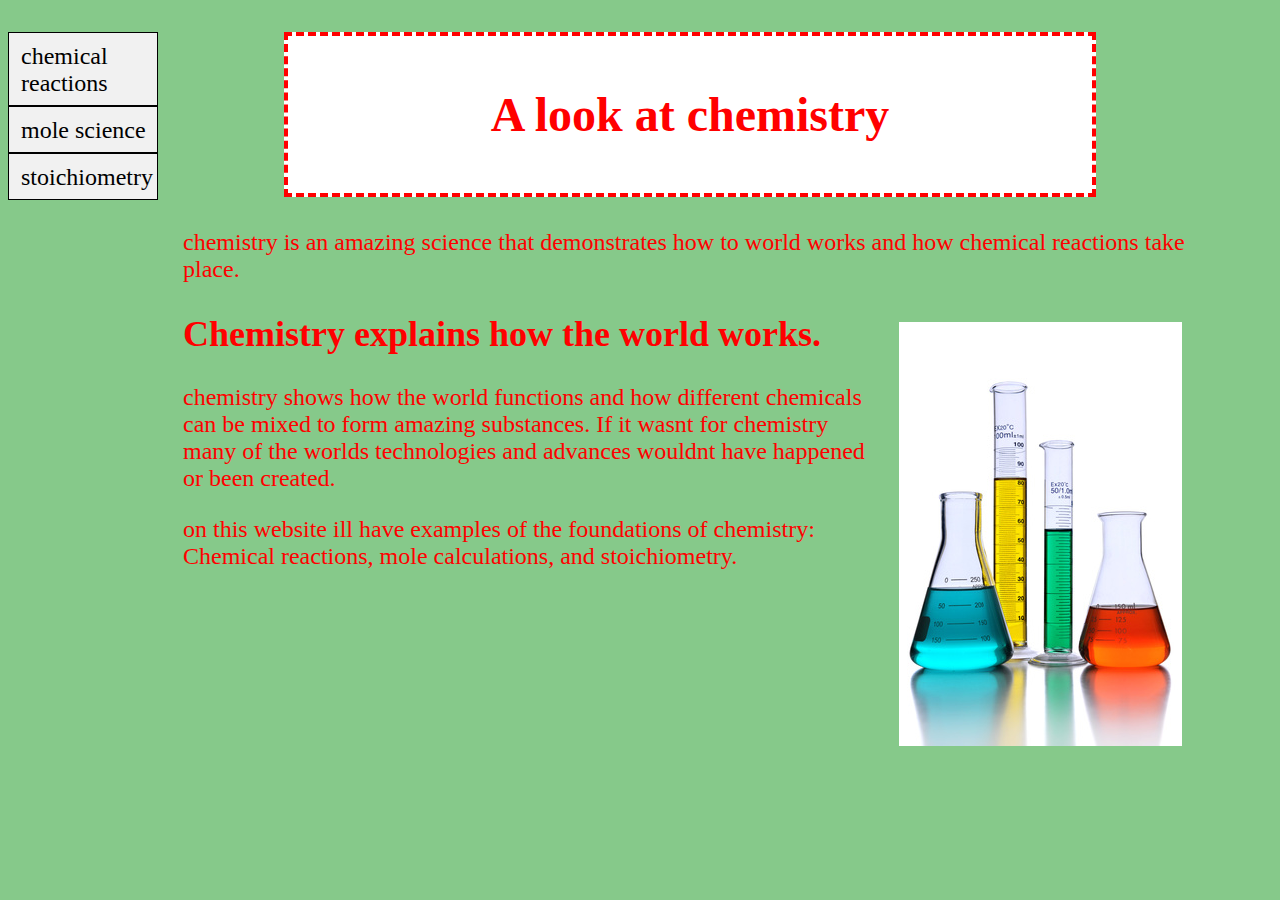
<file: index.html>
<!DOCTYPE html>

<html>

<head>
	<title>Chemistry</title>
	<meta name="viewport" content="width=device-width, initial-scale=1.0">
	<link rel="stylesheet" href="css/red.css" />
</head>


<body>
	<nav>
		<ul>
			<li> <a href="/about/aboutpage.html">chemical reactions</a></li>
			<li> <a href="/contact/contact.html">mole science</a></li>
			<li> <a href="/websitepage2/Page2.html">stoichiometry</a></li>
		</ul>
	</nav>
	
	<div id="mainContent">
		<h1>A look at chemistry</h1>


		<p>chemistry is an amazing science that demonstrates how to world works and how chemical reactions take place.</p>



		<a href="http://www.google.ca">
		<img class="imgright" src="images/chemistrypicture.jpg" alt="some beakers filled with reactants"/>
		</a>

		<h2>Chemistry explains how the world works.</h2>
		<p> chemistry shows how the world functions and how different chemicals can be mixed to form amazing substances. If it wasnt for chemistry many of the worlds technologies and advances wouldnt have happened or been created.
		<p> on this website ill have examples of the foundations of chemistry: Chemical reactions, mole calculations, and stoichiometry.
	</div>
</body>

</html>
</file>
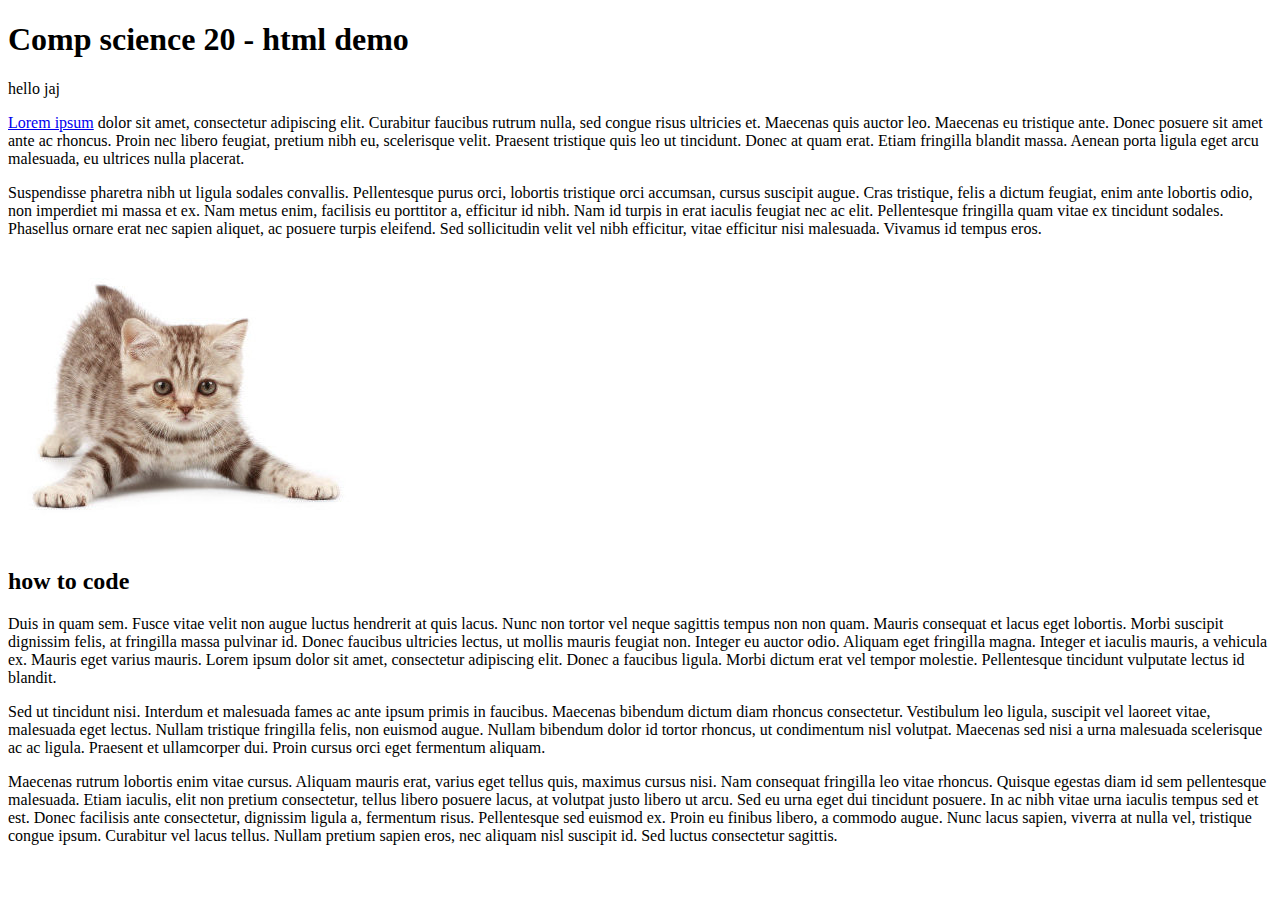
<file: jaj.html>
<!DOCTYPE html>

<html>

<head>
	<title>Jaj</title>
</head>


<body>

<h1>Comp science 20 - html demo</h1>


<p>hello jaj</p>
<p><a href="http://google.ca">Lorem ipsum</a> dolor sit amet, consectetur adipiscing elit. Curabitur faucibus rutrum nulla, sed congue risus ultricies et. Maecenas quis auctor leo. Maecenas eu tristique ante. Donec posuere sit amet ante ac rhoncus. Proin nec libero feugiat, pretium nibh eu, scelerisque velit. Praesent tristique quis leo ut tincidunt. Donec at quam erat. Etiam fringilla blandit massa. Aenean porta ligula eget arcu malesuada, eu ultrices nulla placerat.</p>

<p>Suspendisse pharetra nibh ut ligula sodales convallis. Pellentesque purus orci, lobortis tristique orci accumsan, cursus suscipit augue. Cras tristique, felis a dictum feugiat, enim ante lobortis odio, non imperdiet mi massa et ex. Nam metus enim, facilisis eu porttitor a, efficitur id nibh. Nam id turpis in erat iaculis feugiat nec ac elit. Pellentesque fringilla quam vitae ex tincidunt sodales. Phasellus ornare erat nec sapien aliquet, ac posuere turpis eleifend. Sed sollicitudin velit vel nibh efficitur, vitae efficitur nisi malesuada. Vivamus id tempus eros.</p>


<a href="http://www.google.ca">
<img src="kity.jpg" alt="a cute kitty"/>
</a>

<h2>how to code</h2>

<p>Duis in quam sem. Fusce vitae velit non augue luctus hendrerit at quis lacus. Nunc non tortor vel neque sagittis tempus non non quam. Mauris consequat et lacus eget lobortis. Morbi suscipit dignissim felis, at fringilla massa pulvinar id. Donec faucibus ultricies lectus, ut mollis mauris feugiat non. Integer eu auctor odio. Aliquam eget fringilla magna. Integer et iaculis mauris, a vehicula ex. Mauris eget varius mauris. Lorem ipsum dolor sit amet, consectetur adipiscing elit. Donec a faucibus ligula. Morbi dictum erat vel tempor molestie. Pellentesque tincidunt vulputate lectus id blandit.</p>

<p>Sed ut tincidunt nisi. Interdum et malesuada fames ac ante ipsum primis in faucibus. Maecenas bibendum dictum diam rhoncus consectetur. Vestibulum leo ligula, suscipit vel laoreet vitae, malesuada eget lectus. Nullam tristique fringilla felis, non euismod augue. Nullam bibendum dolor id tortor rhoncus, ut condimentum nisl volutpat. Maecenas sed nisi a urna malesuada scelerisque ac ac ligula. Praesent et ullamcorper dui. Proin cursus orci eget fermentum aliquam.</p>

<p>Maecenas rutrum lobortis enim vitae cursus. Aliquam mauris erat, varius eget tellus quis, maximus cursus nisi. Nam consequat fringilla leo vitae rhoncus. Quisque egestas diam id sem pellentesque malesuada. Etiam iaculis, elit non pretium consectetur, tellus libero posuere lacus, at volutpat justo libero ut arcu. Sed eu urna eget dui tincidunt posuere. In ac nibh vitae urna iaculis tempus sed et est. Donec facilisis ante consectetur, dignissim ligula a, fermentum risus. Pellentesque sed euismod ex. Proin eu finibus libero, a commodo augue. Nunc lacus sapien, viverra at nulla vel, tristique congue ipsum. Curabitur vel lacus tellus. Nullam pretium sapien eros, nec aliquam nisl suscipit id. Sed luctus consectetur sagittis.</p>



</body>

</html>
</file>
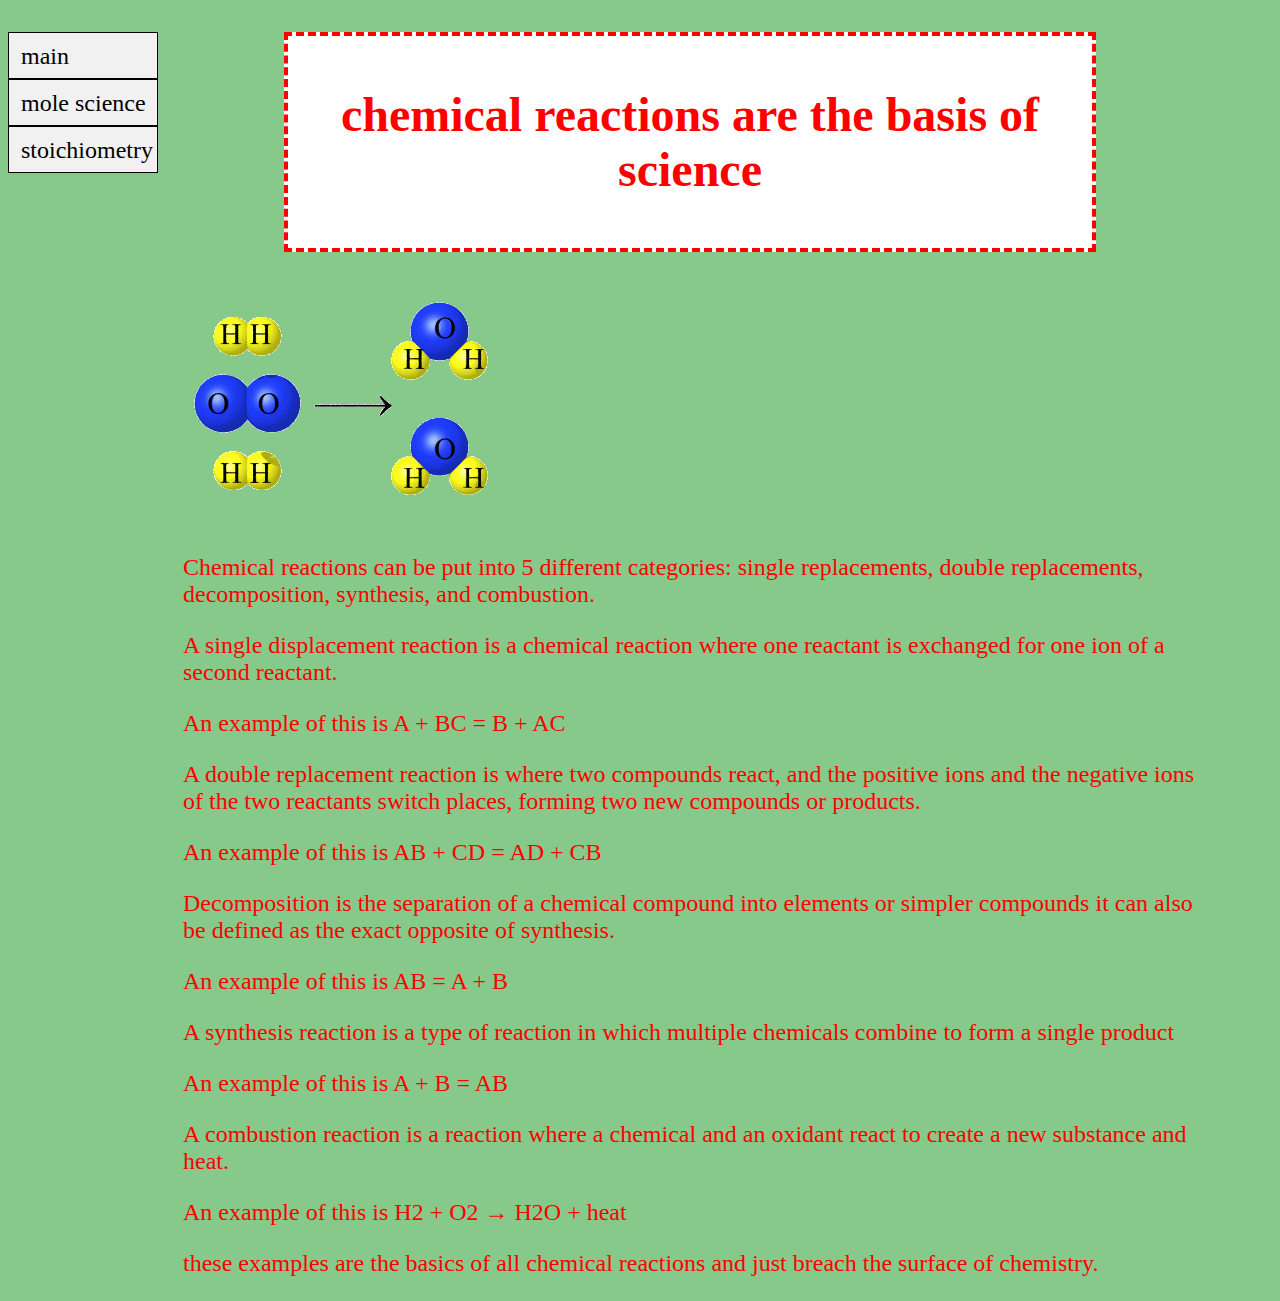
<file: about/aboutpage.html>
<!DOCTYPE html>

<html>
<head>
	<title> Chemical Reactions </title>
	<meta name="viewport" content="width=device-width, initial-scale=1.0">
	<link rel="stylesheet" href="../css/red.css" />


</head>


<body>
	<nav>
		<ul>
			<li> <a href="/index.html">main</a></li>
			<li> <a href="/contact/contact.html">mole science</a></li>
			<li> <a href="/websitepage2/Page2.html">stoichiometry</a></li>
		</ul>
	</nav>
	<div id="mainContent">
		<h1>chemical reactions are the basis of science</h1>

		<img src="../images/creaction.gif" alt="a chemical reaction of h2o"/>

		<p>Chemical reactions can be put into 5 different categories: single replacements, double replacements, decomposition, synthesis, and combustion.</p>
		<p>A single displacement reaction is a chemical reaction where one reactant is exchanged for one ion of a second reactant.</p>
		<p>An example of this is A + BC = B + AC
		<p>A double replacement reaction is where two compounds react, and the positive ions and the negative ions of the two reactants switch places, forming two new compounds or products.</p>
		<p>An example of this is AB + CD = AD + CB </p>
		<p>Decomposition is the separation of a chemical compound into elements or simpler compounds it can also be defined as the exact opposite of synthesis.</p>
		<p>An example of this is AB = A + B </p>
		<p>A synthesis reaction is a type of reaction in which multiple chemicals combine to form a single product </p>
		<p>An example of this is A + B = AB </p>
		<p>A combustion reaction is a reaction where a chemical and an oxidant react to create a new substance and heat. </p>
		<p>An example of this is H2 + O2 → H2O + heat </p>
		<p> these examples are the basics of all chemical reactions and just breach the surface of chemistry.</p>
	</div>
</body>



</html>
</file>
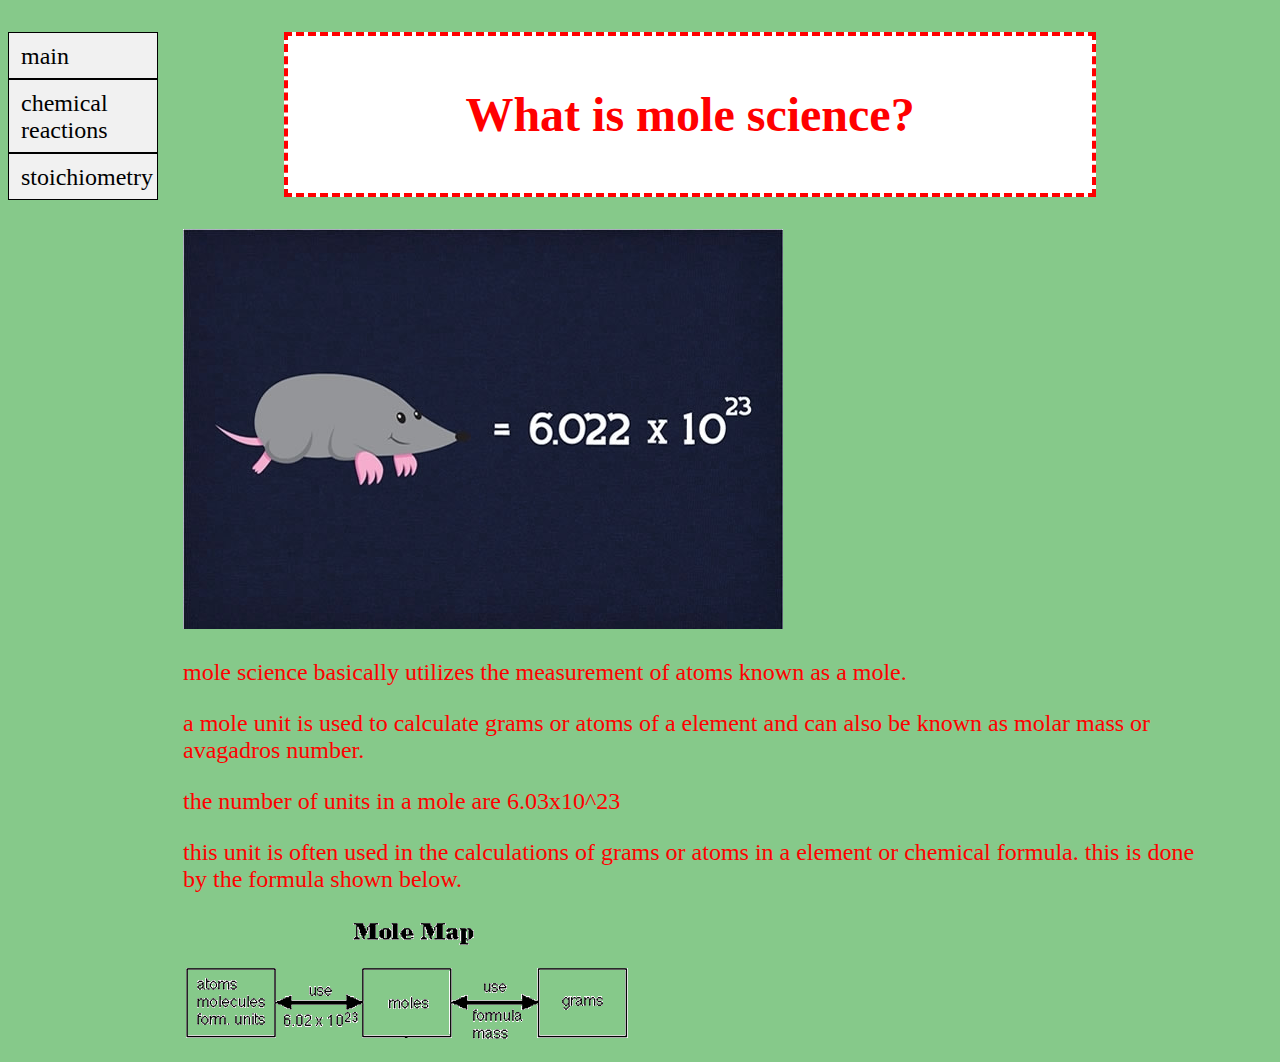
<file: contact/contact.html>
<!DOCTYPE html>

<html>
<head>
	<title> Mole science </title>
	<meta name="viewport" content="width=device-width, initial-scale=1.0">
	<link rel="stylesheet" href="../css/red.css" />


</head>


<body>
	<nav>
		<ul>
			<li> <a href="/index.html">main</a></li>
			<li> <a href="/about/aboutpage.html">chemical reactions</a></li>
			<li> <a href="/websitepage2/Page2.html">stoichiometry</a></li>
		</ul>
	</nav>
	<div id="mainContent">
		<h1>What is mole science?</h1>

		<img src="../images/mole.jpg" alt="a picture of a mole and avogadros number"/>

		<p>mole science basically utilizes the measurement of atoms known as a mole.</p>
		<p>a mole unit is used to calculate grams or atoms of a element and can also be known as molar mass or avagadros number. </p>
		<p>the number of units in a mole are 6.03x10^23 </p>
		<p> this unit is often used in the calculations of grams or atoms in a element or chemical formula. this is done by the formula shown below.</p>
		<img src="../images/molemap.jpg" alt="a picture of mole calculations"/>
		
		


	</div>
</body>



</html>
</file>
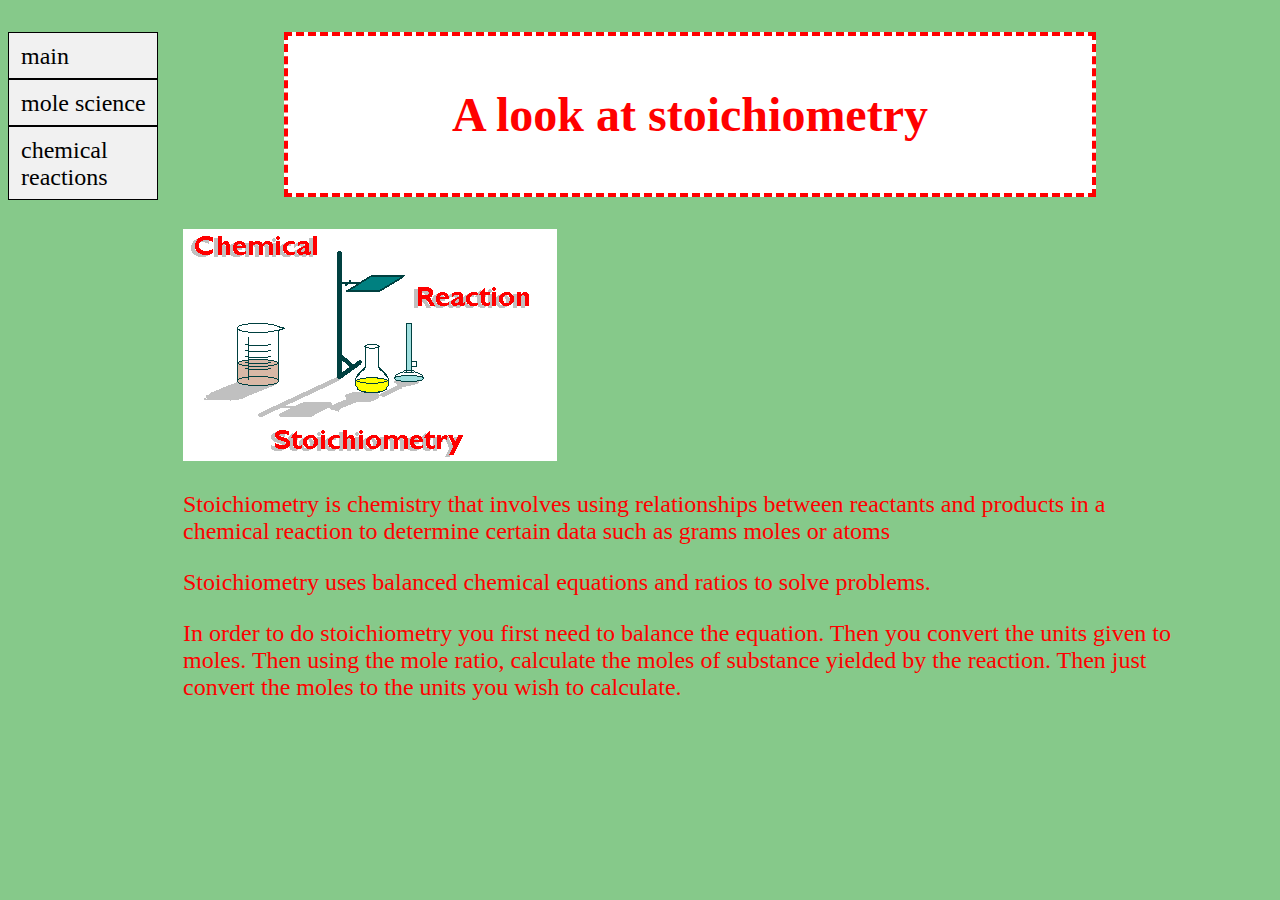
<file: websitepage2/Page2.html>
<!DOCTYPE html>

<html>
<head>
	<title> Stoichiometry </title>
	<meta name="viewport" content="width=device-width, initial-scale=1.0">
	<link rel="stylesheet" href="../css/red.css" />


</head>


<body>
	<nav>
		<ul>
			<li> <a href="/index.html">main</a></li>
			<li> <a href="/contact/contact.html">mole science</a></li>
			<li> <a href="/about/aboutpage.html">chemical reactions</a></li>
		</ul>
	</nav>
	<div id="mainContent">
		<h1>A look at stoichiometry</h1>

		<img src="../images/stoichiometry.gif" alt="a picture of stoichiometry"/>

		<p>Stoichiometry is chemistry that involves using relationships between reactants and products in a chemical reaction to determine certain data such as grams moles or atoms</p>
		<p>Stoichiometry uses balanced chemical equations and ratios to solve problems.</p>
		<p>In order to do stoichiometry you first need to balance the equation. Then you convert the units given to moles. Then using the mole ratio, calculate the moles of substance yielded by the reaction. Then just convert the moles to the units you wish to calculate.</p>

	</div>
</body>



</html>
</file>
<file: css/red.css>
p {
	color: 55;
}

body {
	font-size: 1.5em;
	color: red;
	background-color: #86C98A
}

h1 {
	text-align: center;
	border-style: dashed;
	border-width: 4px;
	margin-left: 10%;
	margin-right: 10%;
	padding-top: 5%;
	padding-bottom: 5%;
	background-color: #FFF;	
}

#mainContent {
	margin-left: 175px;
	margin-right: 75px;
}

.centreMe {
	display: block;
	margin-left: auto;
	margin-right: auto;
}

nav ul {
	list-style-type: none;
	margin: 0;
	padding: 0;
	background-color: #f1f1f1;
	width: 150px;
	position: fixed;
}

nav ul li a {
	display: block;
	text-decoration: none;
	color: #000;
	padding-left: 12px;
	padding-top: 10px;
	padding-bottom: 8px;
	border-width: 1px;
	border-style: solid;
	transition: color 1s;
	transition: background-color 1s;
}

nav ul li a:hover {
	background-color: #555;
	color: #fff;
}

.active {
	background-color: #4CAF50;
	color: #fff;
}

@media screen and (max-width: 600px) {
	nav ul li {
		float: left;
		border-right: 1px solid black;
	}
	nav ul {
		position: fixed;
		top: 0;
		left: 0;
	list-style-type: none;
	margin: 0;
	padding: 0;
	background-color: #f1f1f1;
	width: 100%;
	
	}
	nav ul li a {
	display: block;
	text-decoration: none;
	color: #000;
	padding-left: 12px;
	padding-top: 10px;
	padding-bottom: 8px;
	padding-right: 16px;
	border-width: 1px;
	border-style: solid;
	font-size: 0.75em;
	}
	#mainContent {
		margin-left: 2%;
		margin-right: 2%;
		padding-top: 10px;
	}

}

.imgright {
		float: right;
		padding: 15px;
		max-width: 50%;
	}
</file>
